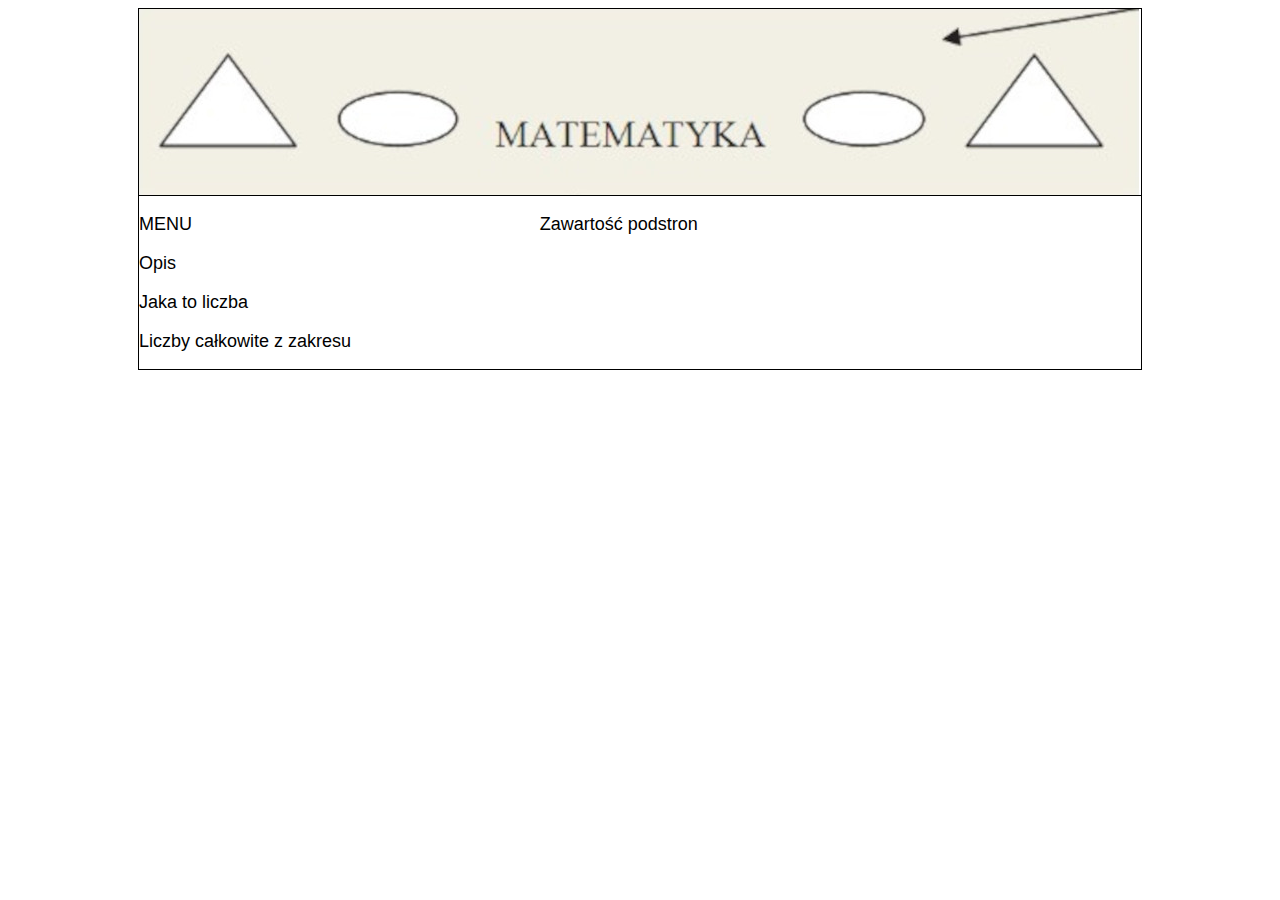
<file: index.html>
<!DOCTYPE html>
<html lang="pl">
<head>
    <meta charset="UTF-8">
    <meta http-equiv="X-UA-Compatible" content="IE=edge">
    <meta name="viewport" content="width=device-width, initial-scale=1.0">
    <title>Egzamin</title>
    <link href="czcionka.css" rel="stylesheet" type="text/css">
</head>
<body>
    <div id="container">
        <div class="header">
           <a href="index.html"><img src="baner.jpg"></a>
        </div>
        <div class="tile1">
            <p>MENU</p>
            <a href="opis.html"><p>Opis</p></a>
            <a href="liczba.html"><p>Jaka to liczba</p></a>
            <a href="całkowita.html"><p>Liczby całkowite z zakresu</p></a>
        </div>
        <div class="tile2">
           <p>Zawartość podstron</p>
        </div>    
    </div>
</body>
</html>
</file>
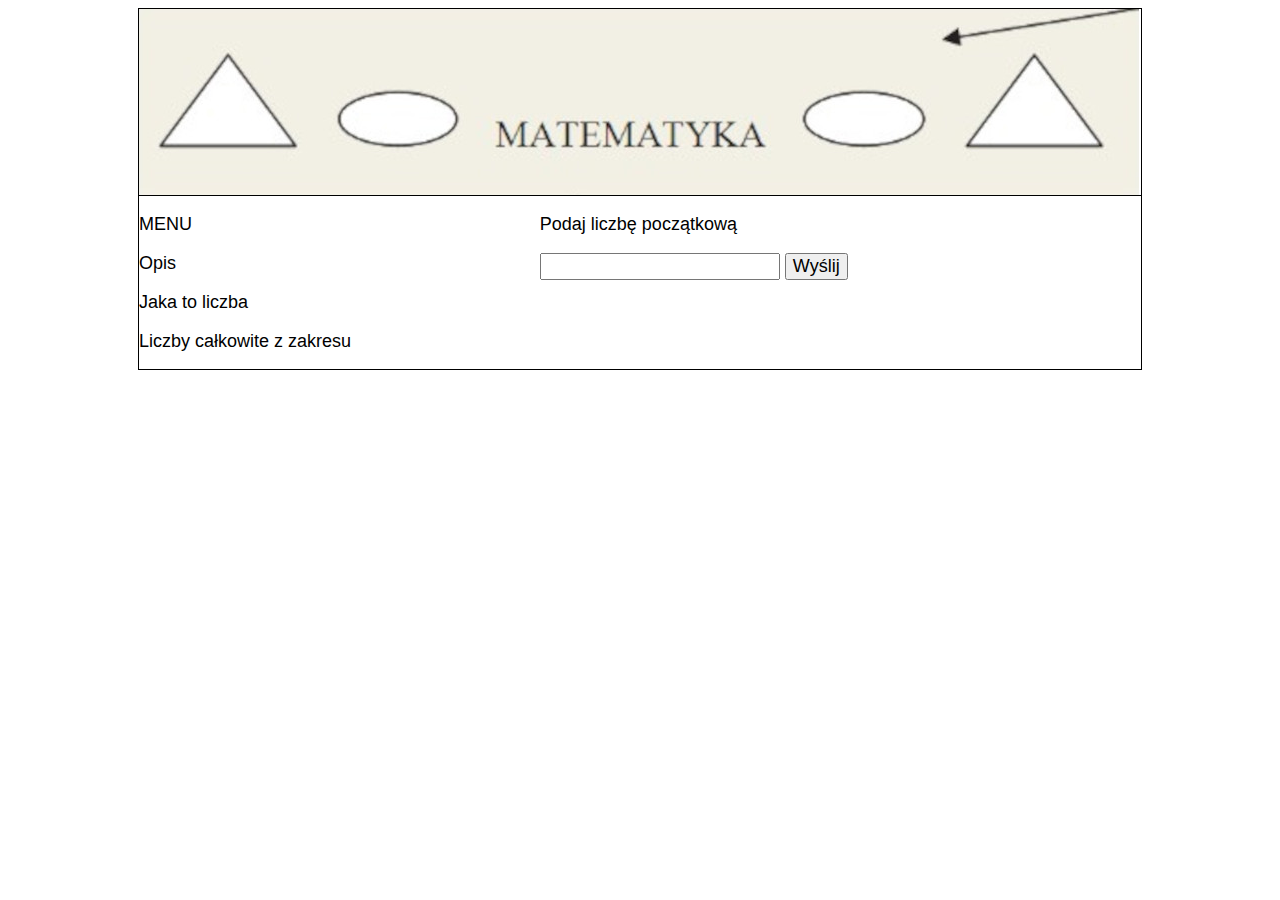
<file: całkowita.html>
<!DOCTYPE html>
<html lang="pl">
<head>
    <meta charset="UTF-8">
    <meta http-equiv="X-UA-Compatible" content="IE=edge">
    <meta name="viewport" content="width=device-width, initial-scale=1.0">
    <title>Egzamin</title>
    <link rel="stylesheet" href="czcionka.css" type="text/css">
</head>
<body>
    <div id="container">
        <div class="header">
           <a href="index.html"><img src="baner.jpg"></a>
        </div>
        <div class="tile1">
            <p>MENU</p>
            <a href="opis.html"><p>Opis</p></a>
            <a href="liczba.html"><p>Jaka to liczba</p></a>
            <a href="całkowita.html"><p>Liczby całkowite z zakresu</p></a>
        </div>
        <div class="tile2">
            <p>Podaj liczbę początkową</p>
            <form>
                <label>
                    <input type="number" name="Podaj liczbę początkową">
                    <button type="submit" name="przycisk"><a href="całkowita2.html">Wyślij</a></button>
                </label>
            </form>
        </div>
    </div>
</body>
</html>
</file>
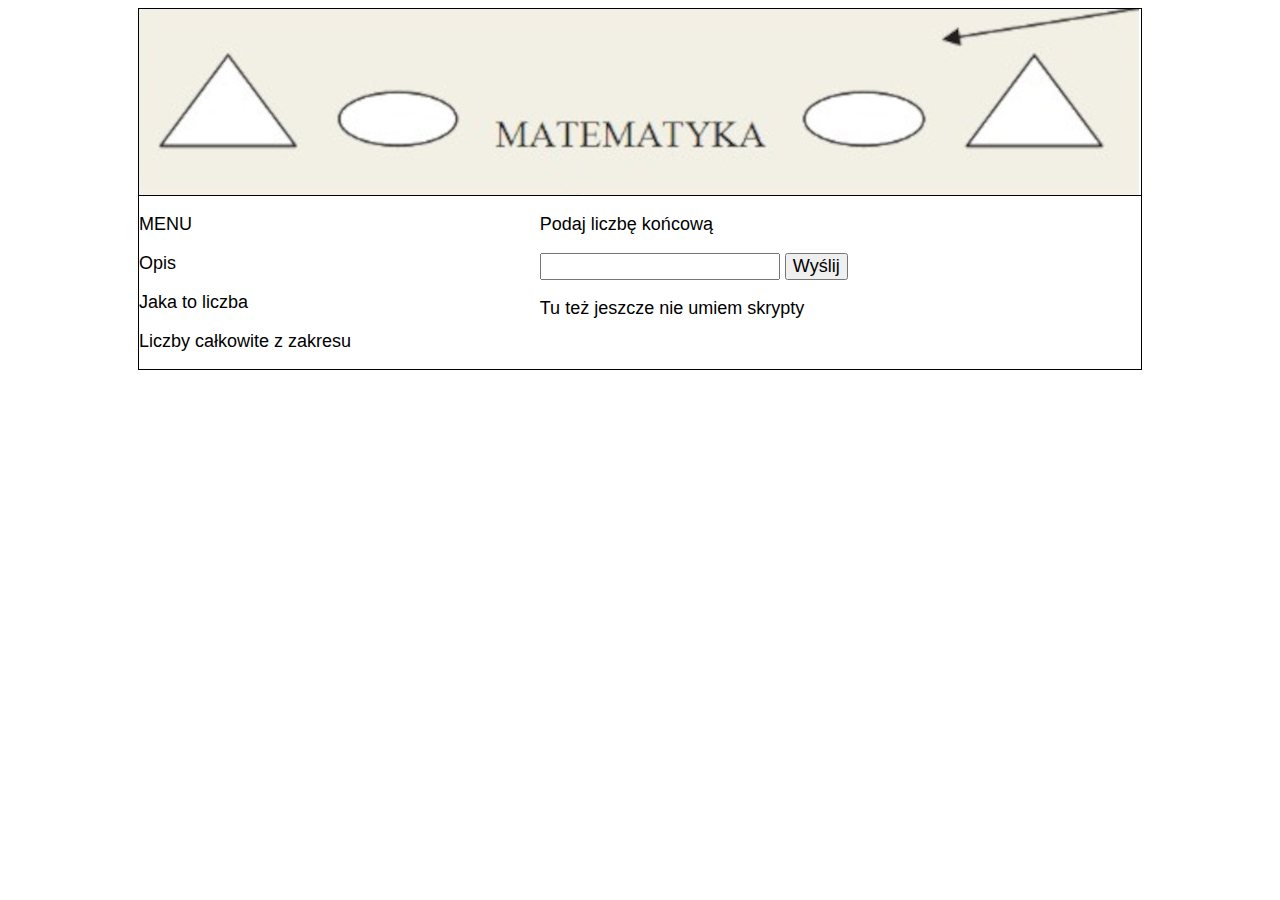
<file: całkowita2.html>
<!DOCTYPE html>
<html lang="pl">
<head>
    <meta charset="UTF-8">
    <meta http-equiv="X-UA-Compatible" content="IE=edge">
    <meta name="viewport" content="width=device-width, initial-scale=1.0">
    <title>Egzamin</title>
    <link rel="stylesheet" href="czcionka.css" type="text/css">
</head>
<body>
    <div id="container">
        <div class="header">
           <a href="index.html"><img src="baner.jpg"></a>
        </div>
        <div class="tile1">
            <p>MENU</p>
            <a href="opis.html"><p>Opis</p></a>
            <a href="liczba.html"><p>Jaka to liczba</p></a>
            <a href="całkowita.html"><p>Liczby całkowite z zakresu</p></a>
        </div>
        <div class="tile2">
            <p>Podaj liczbę końcową</p>
            <form>
                <label>
                    <input type="number" name="Podaj liczbę początkową">
                    <button type="submit" name="przycisk">Wyślij</button>
                </label>
                <p>Tu też jeszcze nie umiem skrypty</p>
            </form>
        </div>
    </div>
</body>
</html>
</file>
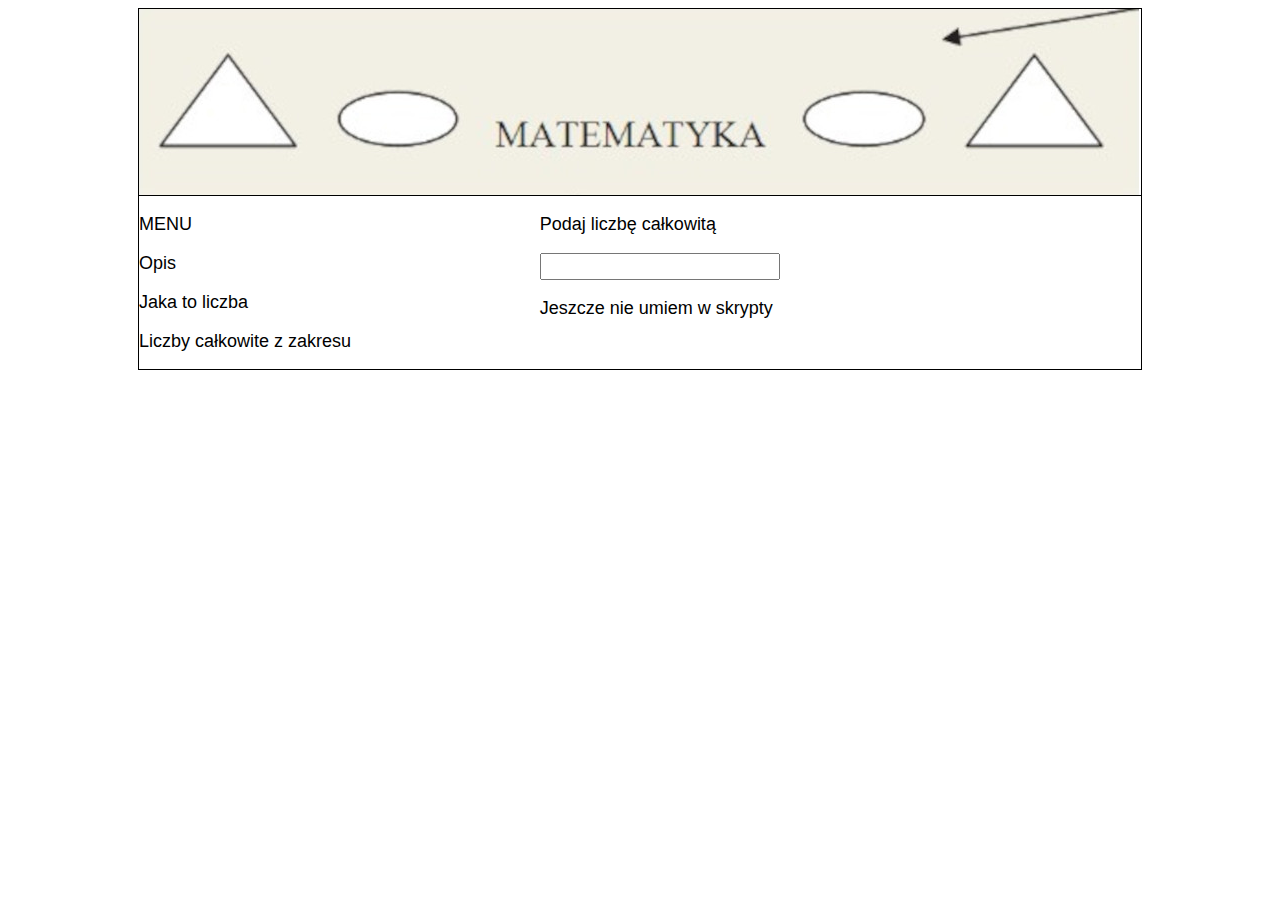
<file: liczba.html>
<!DOCTYPE html>
<html lang="pl">
<head>
    <meta charset="UTF-8">
    <meta http-equiv="X-UA-Compatible" content="IE=edge">
    <meta name="viewport" content="width=device-width, initial-scale=1.0">
    <title>Egzamin</title>
    <link rel="stylesheet" href="czcionka.css" type="text/css">
</head>
<body>
    <div id="container">
        <div class="header">
           <a href="index.html"><img src="baner.jpg"></a>
        </div>
        <div class="tile1">
            <p>MENU</p>
            <a href="opis.html"><p>Opis</p></a>
            <a href="liczba.html"><p>Jaka to liczba</p></a>
            <a href="całkowita.html"><p>Liczby całkowite z zakresu</p></a>
        </div>
        <div class="tile2">
            <form>
                <p>Podaj liczbę całkowitą</p>
                <input type="number" name="Podaj liczbę"><br>
                <p><small>Jeszcze nie umiem w skrypty</small></p>
            </form>
        </div>
    </div>
</body>
</html>
</file>
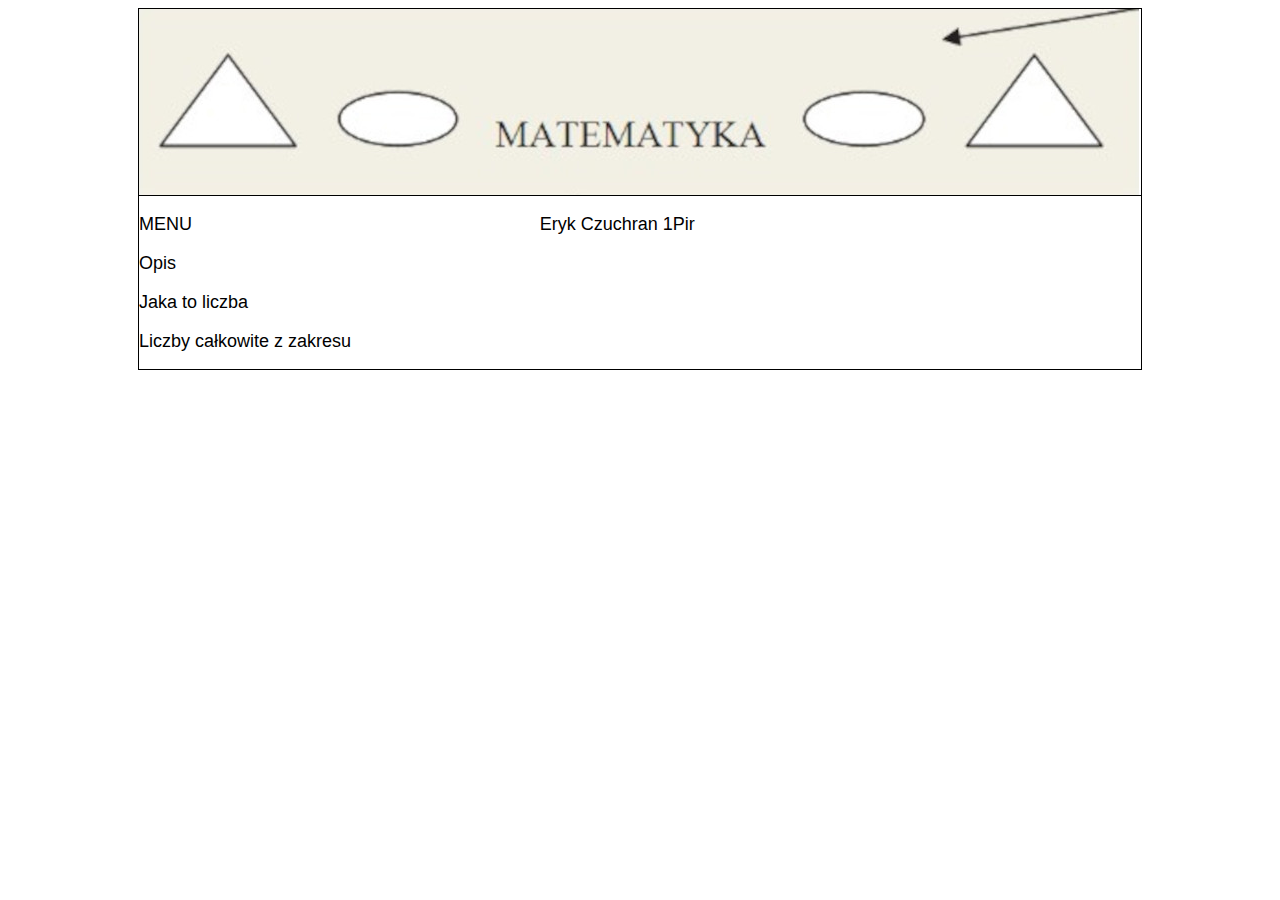
<file: opis.html>
<!DOCTYPE html>
<html lang="pl">
<head>
    <meta charset="UTF-8">
    <meta http-equiv="X-UA-Compatible" content="IE=edge">
    <meta name="viewport" content="width=device-width, initial-scale=1.0">
    <title>Egzamin</title>
    <link rel="stylesheet" href="czcionka.css" type="text/css">
</head>
<body>
    <div id="container">
        <div class="header">
           <a href="index.html"><img src="baner.jpg"></a>
        </div>
        <div class="tile1">
            <p>MENU</p>
            <a href="opis.html"><p>Opis</p></a>
            <a href="liczba.html"><p>Jaka to liczba</p></a>
            <a href="całkowita.html"><p>Liczby całkowite z zakresu</p></a>
        </div>
        <div class="tile2">
            <p>Eryk Czuchran 1Pir</p>
        </div>
    </div>
</body>
</html>
</file>
<file: czcionka.css>
* {
    font-size: 18px;
    font-family: Arial, Helvetica, sans-serif;
}
#container {
    width: 1002px;
    margin-left: auto;
    margin-right: auto;
    border: black 1px solid;
    height: 360px;
}
.header {
    border-bottom: solid black 1px;
    height: 186px;
}
.tile1 {
    width: 40%;
    float: left;
}
.tile2 {
    width: 60%;
    float:left
}
a {
    text-decoration: none;
    color: black;
}
</file>
